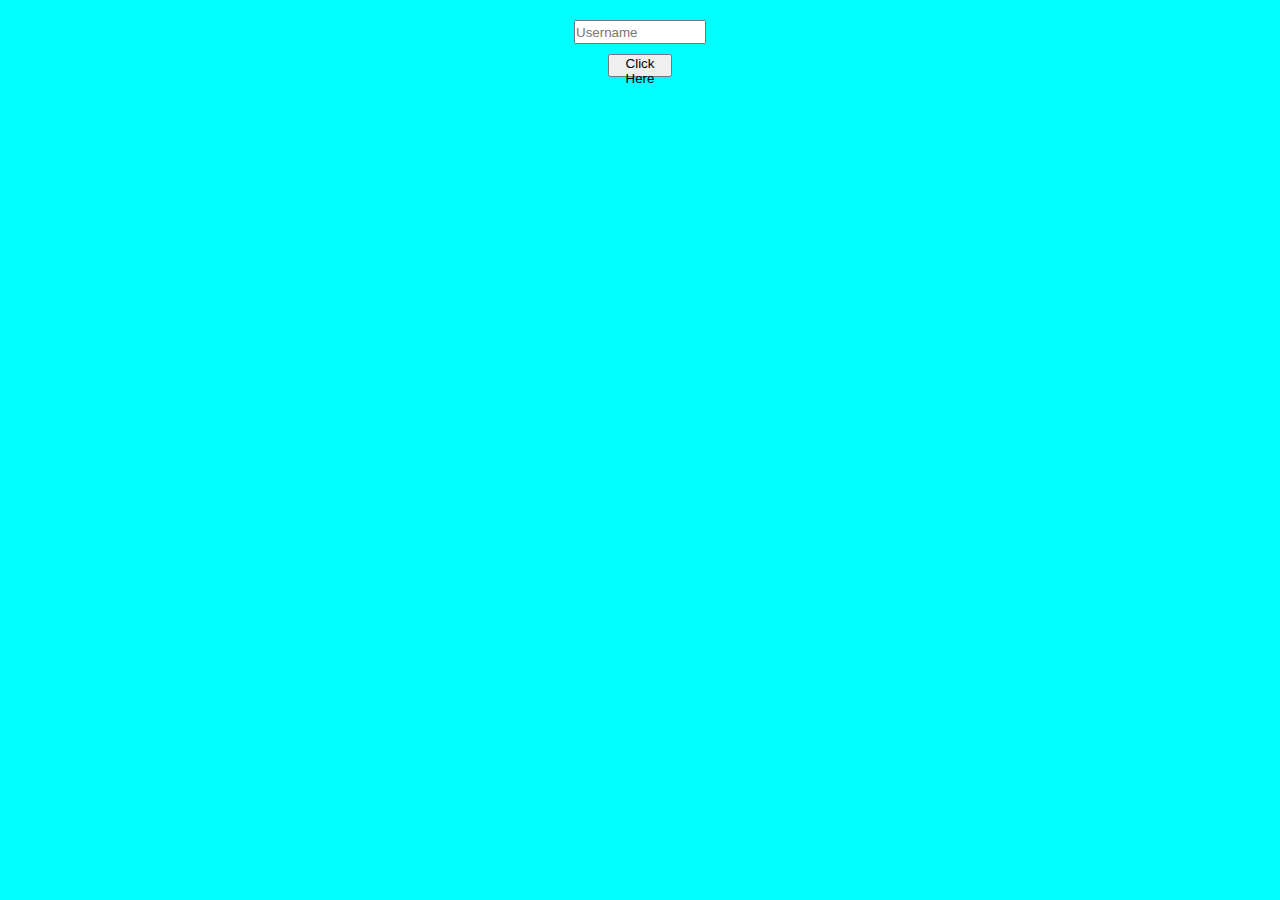
<file: assignment 3/index.html>
<!DOCTYPE html>
<html>
<head>
    <title>Assignment3</title>
    <style>
        *{
            margin: 0px;
            padding: 0px;
        }
        .one{
            margin: 0px;
            padding: 0px;
            width: 100%;
            height: 100vh;
            background-color: aqua;
            display: flex;
            flex-direction: column;
            align-items: center;
        }
        .two{
            margin-top: 20px;
            width:10%;
            height:20px;
        }
        .three{
            width: 5%;
            height: 23px;
            margin-top: 10px;
        }
    </style>

</head>
<body>
    <div class="one">
        <h2 id="input"></h2>
        <input type="text" placeholder="Username" id="one" class="two"></input>
        <button onclick="on_click()" class="three">Click Here</button>

    </div>
    <script src="index.js"></script>
</body>
</html>
</file>
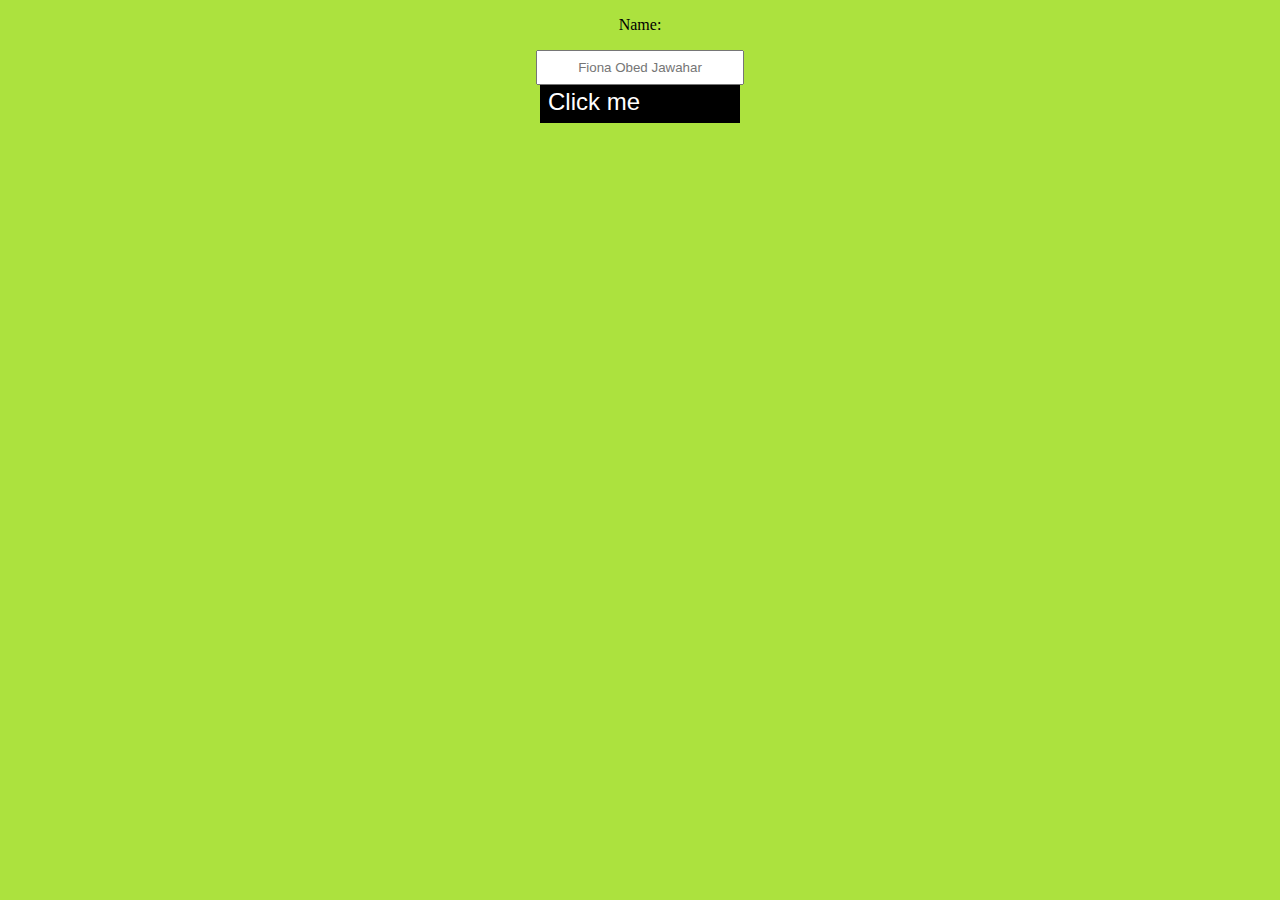
<file: day 4/index.html>
<!DOCTYPE html>
<html lang="en">
<head>
    <meta charset="UTF-8">
    <meta http-equiv="X-UA-Compatible" content="IE=edge">
    <meta name="viewport" content="width=device-width, initial-scale=1.0">
    <link rel="stylesheet" href="style.css">
    <script src="main.js"></script>
    <title>DAY - 4 Assignment By Fiona Obed Jawahar</title>
</head>
<body>
    
    <div class="form">
        <p>Name:</p>
          <input type="text" placeholder="Fiona Obed Jawahar" class="text">
        <button onclick="help()">Click me</button> 
      
    </div>
</body>
</html>
</file>
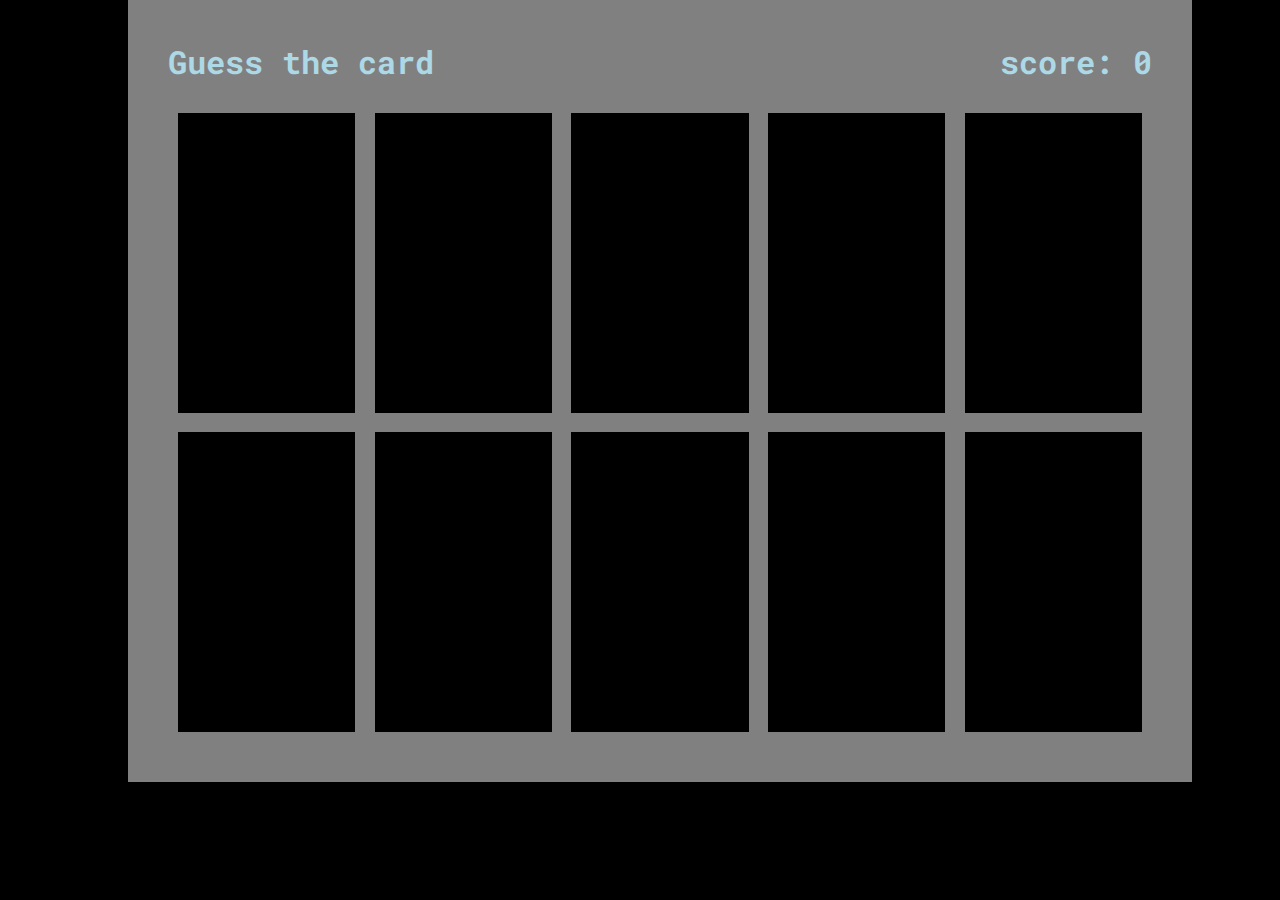
<file: final project (day-6)/index.html>
<!DOCTYPE html>
<html lang="en">
    <head>
        <meta charset="UTF-8" name="viewport" content="width=device-width, initial-scale=1.0">
        <link rel="stylesheet" href="style.css">
        <title>First Project</title>
    </head>

    <body>
        <div class="container">
            <div class="padd">
                <div class="header">
                    <h1>Guess the card</h1>
                    <h1>score: <span id="score">0</span></h1>
                </div>

                <div class="cards" id="cards"></div>
            </div>
        </div>

        <script src="index.js"></script>
    </body>
</html>
</file>
<file: day 4/style.css>
body{
    background-color: rgb(172, 226, 62);
}
button{
    height: 38px;
    background-color: rgb(0, 0, 0);
    border: 2px solid black; 
    color: white;
    width: 200px;
    text-align: left;
    margin: auto;
    display: flex;
    justify-content: left;
    align-items: left;
    font-size: x-large;
}
button:hover {
    background-color: burlywood;
    color: black;
} 
.text{
    width: 200px;
    height: 29px;
    text-align: center;
    margin: auto;
    display: flex;
    justify-content: center;
    align-items: center;
}
p{
    text-align: center;
}
</file>
<file: final project (day-6)/style.css>
@import url('https://fonts.googleapis.com/css2?family=Roboto+Mono:wght@300&display=swap');

*{
    margin: 0px;
    padding: 0px;
    font-family: 'Roboto Mono', monospace;
}
body{
    background-color: Black;
}
.container{
    background-color: gray;
    width: 80vw;
    margin: 0vh 10vw;
    padding: 20px;
}

.padd{
    padding: 20px;
}

.header{
    color: lightblue;
    width: 100%;
    height: 7vh;
    display: flex;
    flex-wrap: wrap;
    justify-content: space-between;
}

.cards{
    width: 100%;
    display: flex;
    flex-wrap: wrap;
    justify-content: space-evenly;
}

.card {
    height: 300px;
    width: 18%;
    margin: 1%;
    background-color: black;
    background-size: 100% 100%;
}

.overlay {
    background-image: url('https://external-content.duckduckgo.com/iu/?u=http%3A%2F%2Fpre03.deviantart.net%2F798b%2Fth%2Fpre%2Ff%2F2012%2F211%2Fe%2F0%2Fe0acb9bcc3daa0b3581931f7c828d900-d594che.png&f=1&nofb=1');
    height: 300px;
    width: 100%;
    background-color: black;
    background-size: 100% 100%;
}

.opened {
    display: none;
}
</file>
